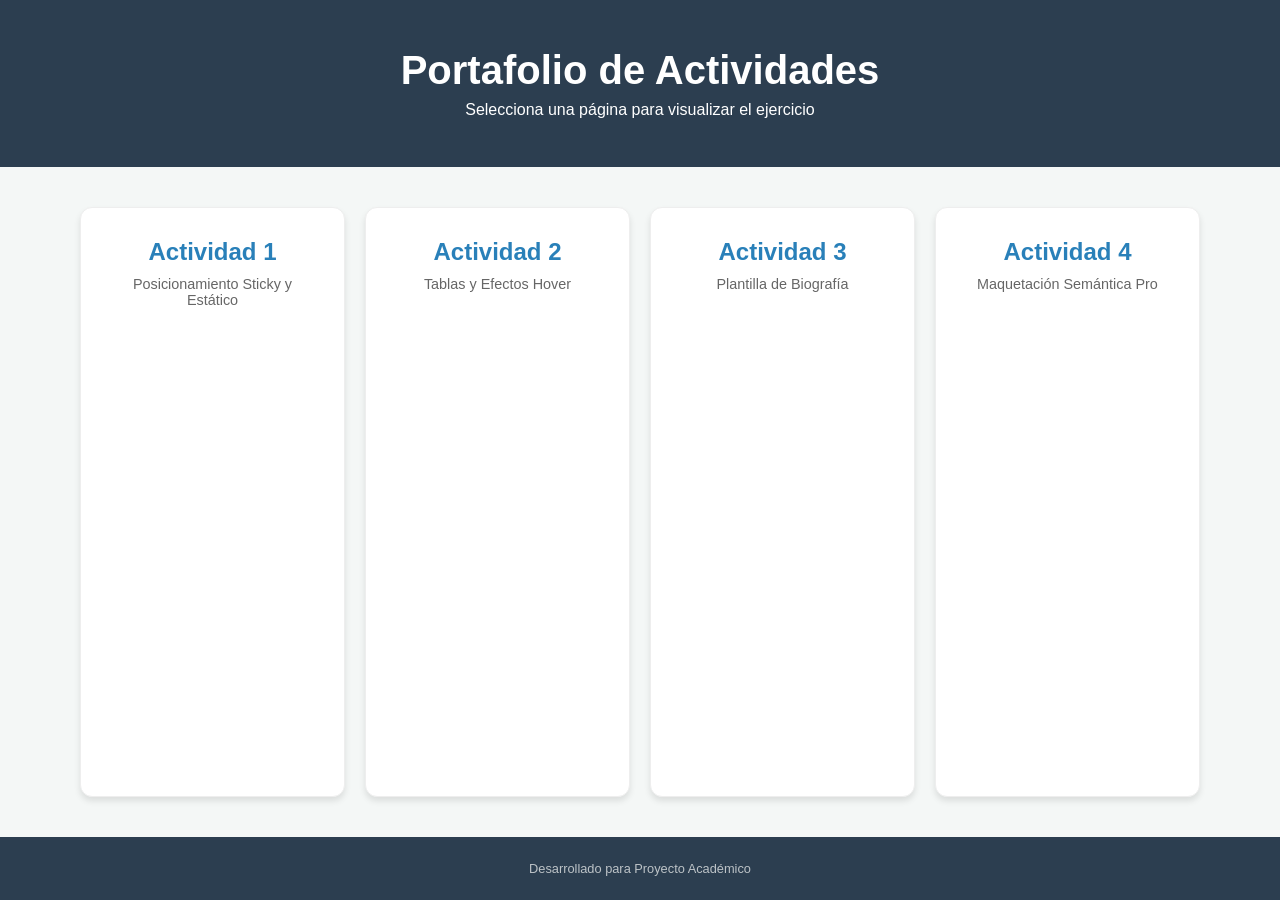
<file: prueba-guthubpages/index.html>
<!DOCTYPE html>
<html lang="es">
<head>
    <meta charset="UTF-8">
    <meta name="viewport" content="width=device-width, initial-scale=1.0">
    <title>Mis Actividades Web</title>
    <link rel="stylesheet" href="style.css">
</head>
<body>

    <header class="encabezado">
        <h1>Portafolio de Actividades</h1>
        <p>Selecciona una página para visualizar el ejercicio</p>
    </header>

    <main class="rejilla">
        <a href="page-1/page-1.html" class="tarjeta">
            <h2>Actividad 1</h2>
            <p>Posicionamiento Sticky y Estático</p>
        </a>

        <a href="page-2/page-2.html" class="tarjeta">
            <h2>Actividad 2</h2>
            <p>Tablas y Efectos Hover</p>
        </a>

        <a href="page-3/page-3.html" class="tarjeta">
            <h2>Actividad 3</h2>
            <p>Plantilla de Biografía</p>
        </a>

        <a href="page-4/page-4.html" class="tarjeta">
            <h2>Actividad 4</h2>
            <p>Maquetación Semántica Pro</p>
        </a>
    </main>

    <footer class="pie">
        <p>Desarrollado para Proyecto Académico</p>
    </footer>

</body>
</html>
</file>
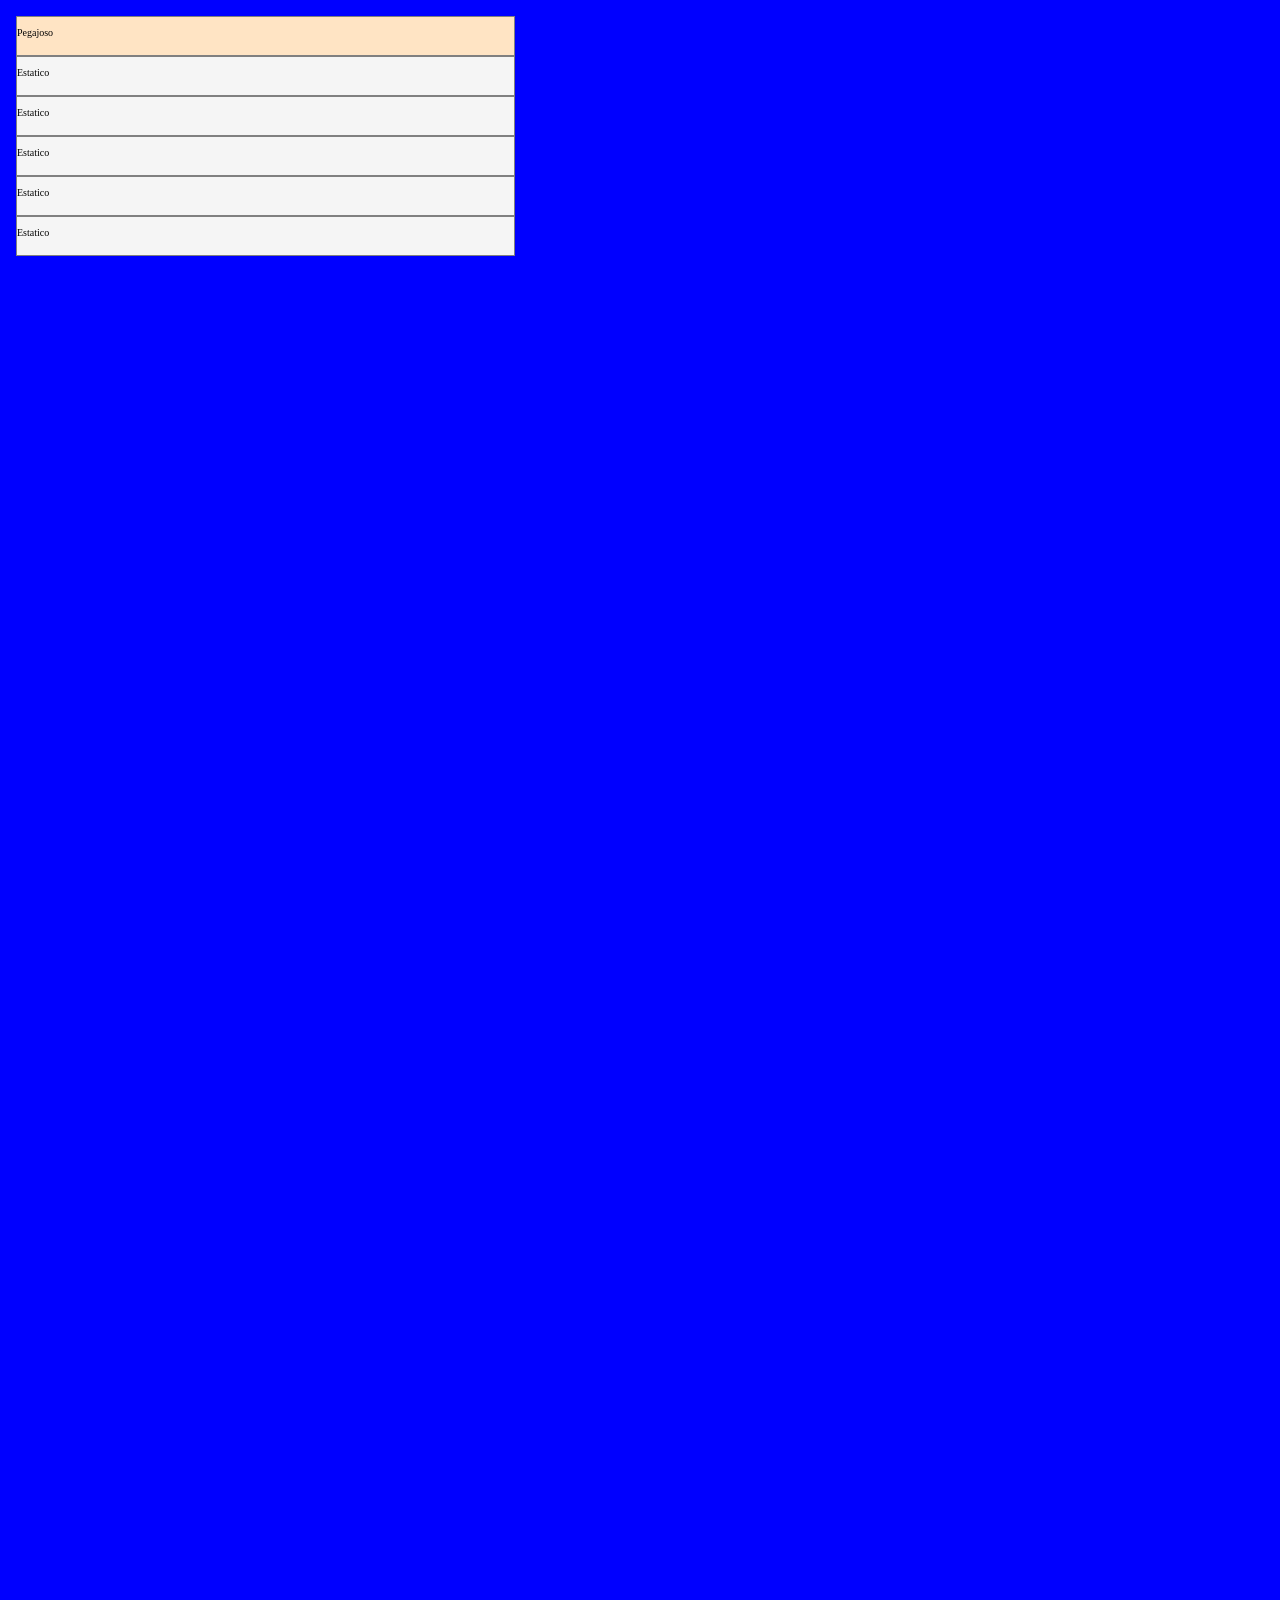
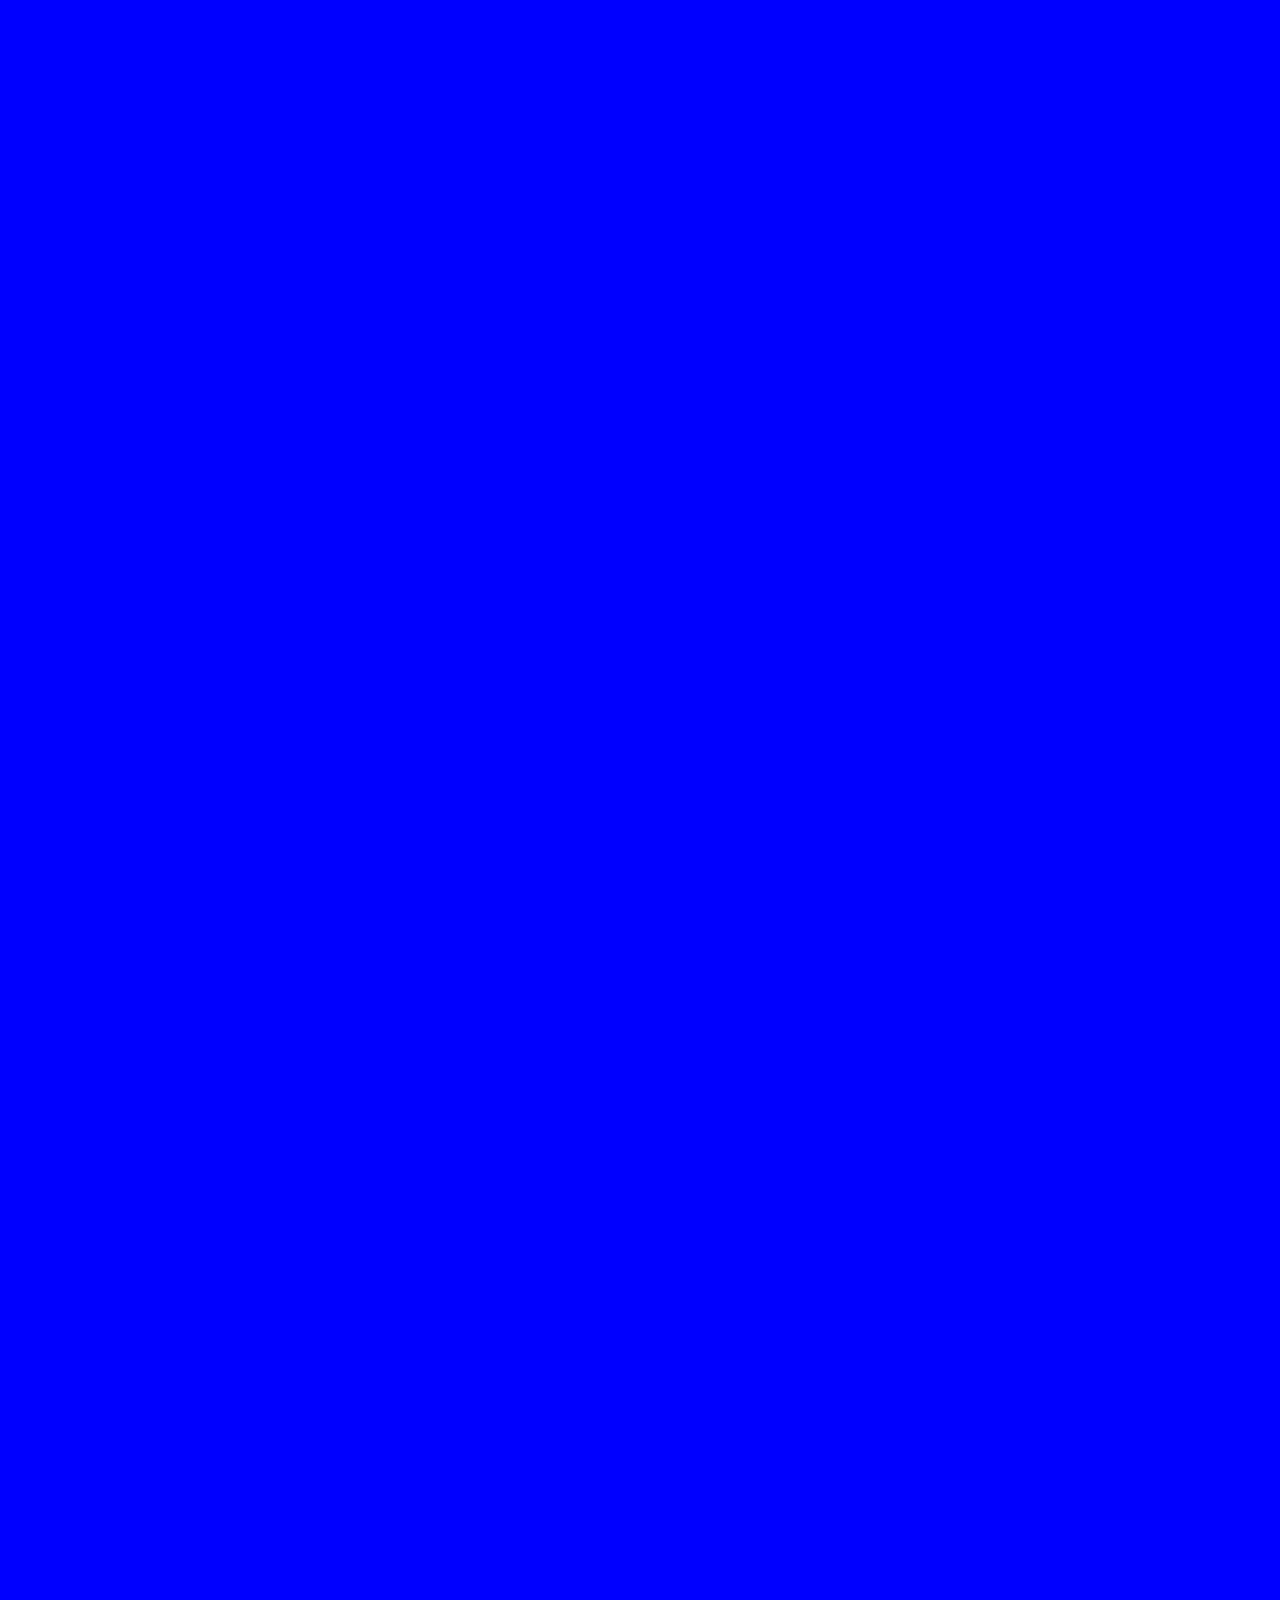
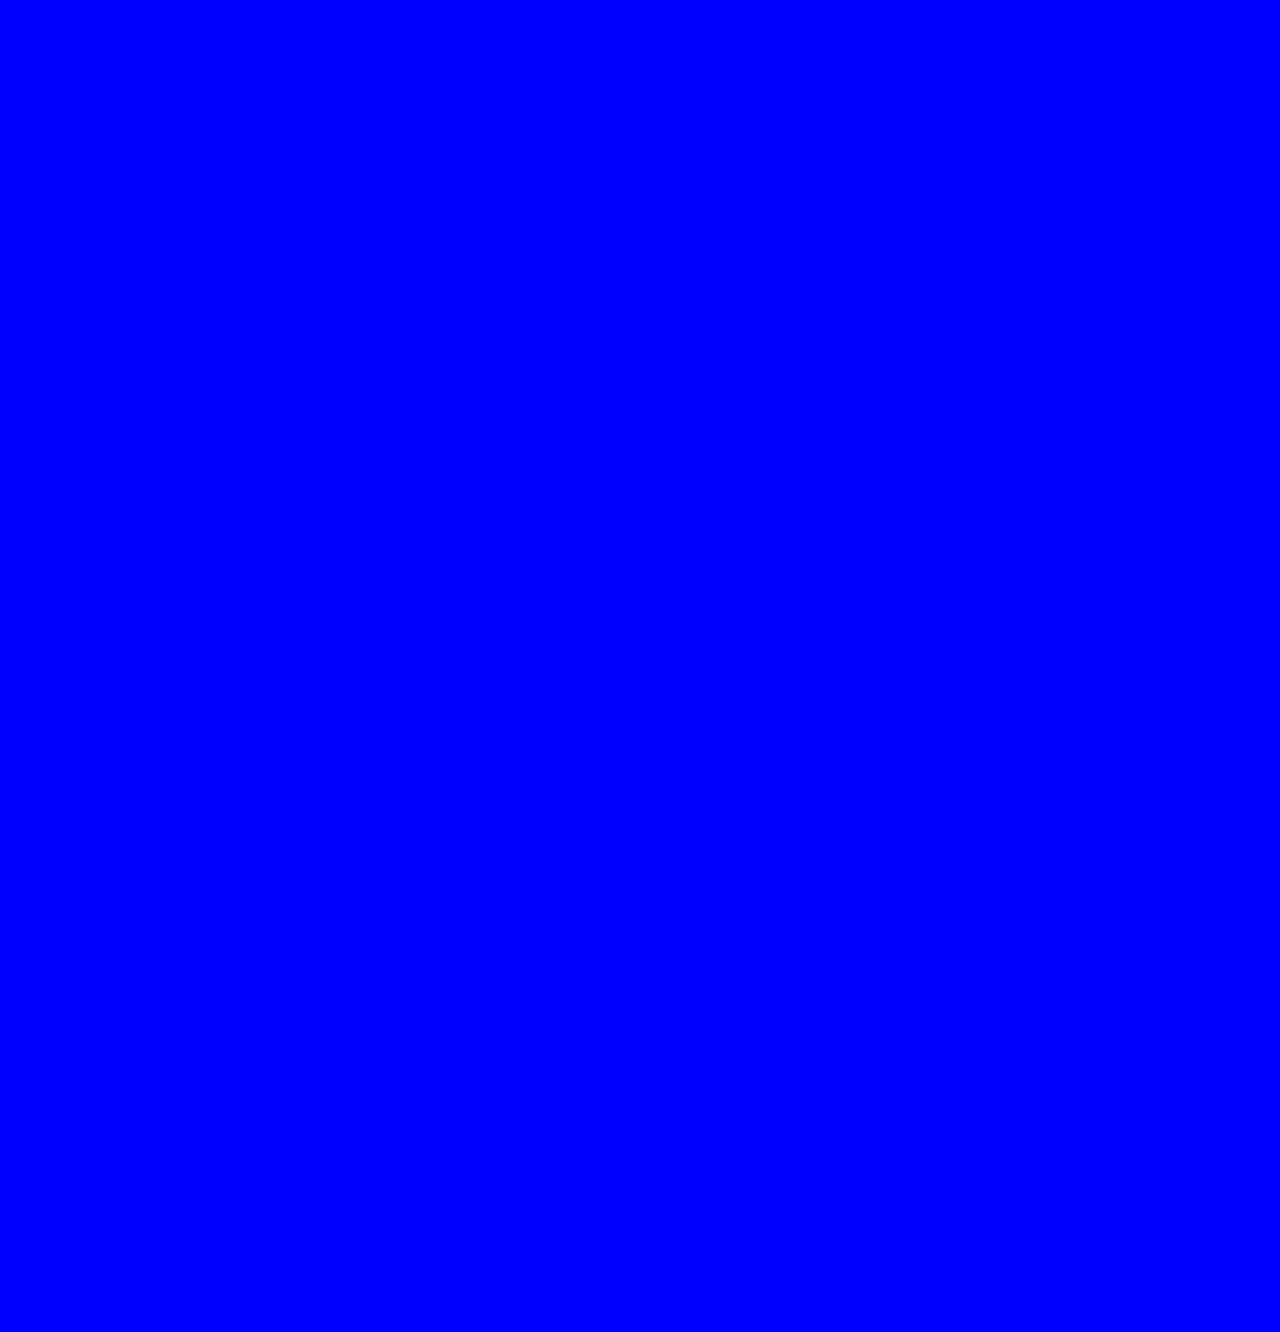
<file: prueba-guthubpages/page-1/page-1.html>
<!DOCTYPE html>
<html lang="en">
<head>
    <meta charset="UTF-8">
    <meta name="viewport" content="width=device-width, initial-scale=1.0">
    <link rel="stylesheet" href="page-1.css">
    <title>Page-1</title>
</head>
<body>
    <div class="pegajoso"><p>Pegajoso</p></div>
    <div class="estatico"><p>Estatico</p></div>
   
    <div class="estatico"><p>Estatico</p></div>
   
    <div class="estatico"><p>Estatico</p></div>
   
    <div class="estatico"><p>Estatico</p></div>
   
    <div class="estatico"><p>Estatico</p></div>
   
    <br><br><br>
</body>
</html>
</file>
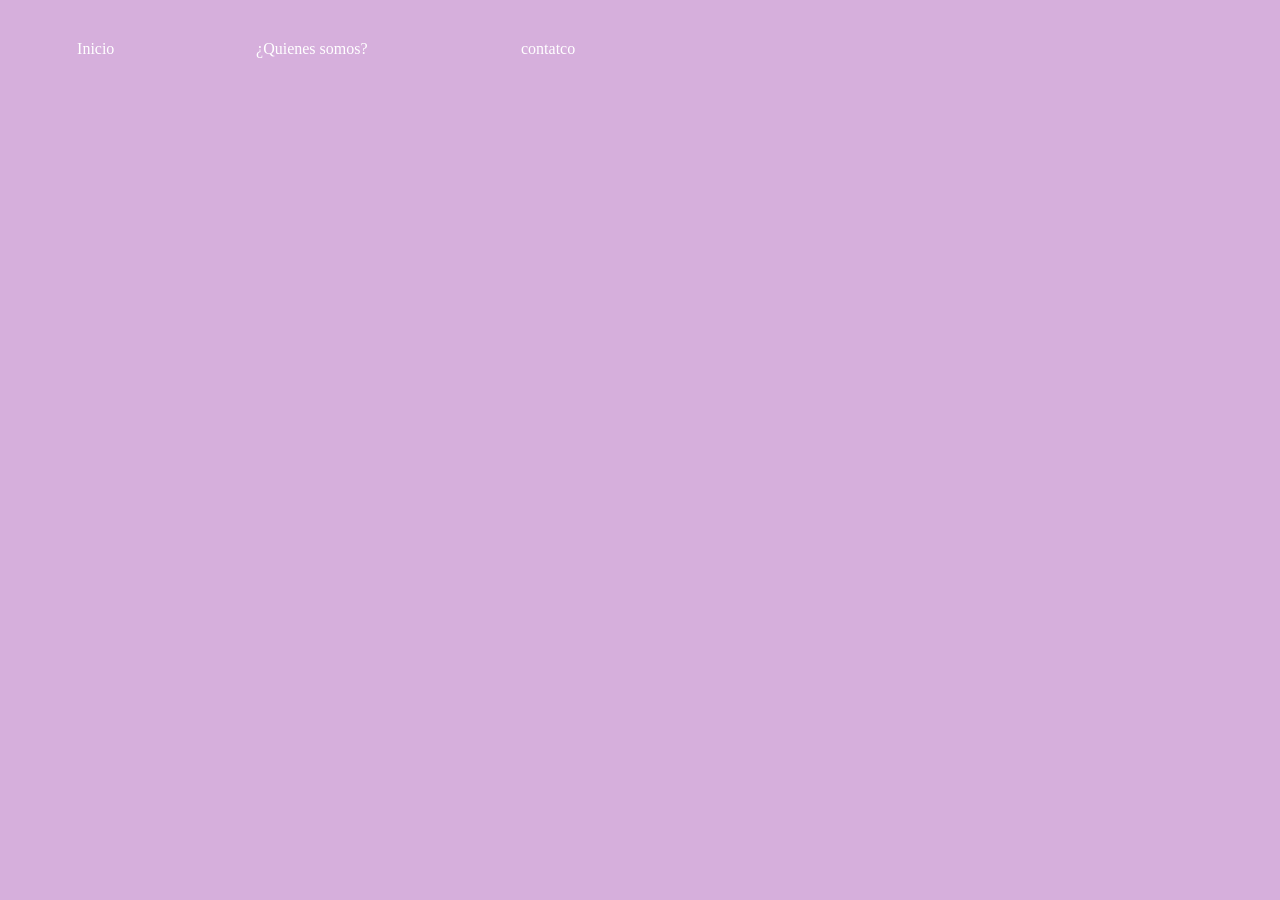
<file: prueba-guthubpages/page-2/page-2.html>
<!DOCTYPE html>
<html lang="en">
<head>
    <meta charset="UTF-8">
    <meta name="viewport" content="width=device-width, initial-scale=1.0">
    <title>Document</title>
    <link rel="stylesheet" href="page-2.css">
</head>
<body>
    <table>
        <tr>
            <td class="inicio">Inicio</td>
            <td>¿Quienes somos?</td>
            <td>contatco</td>
          </tr>
    </table>
</body>
</html>
</file>
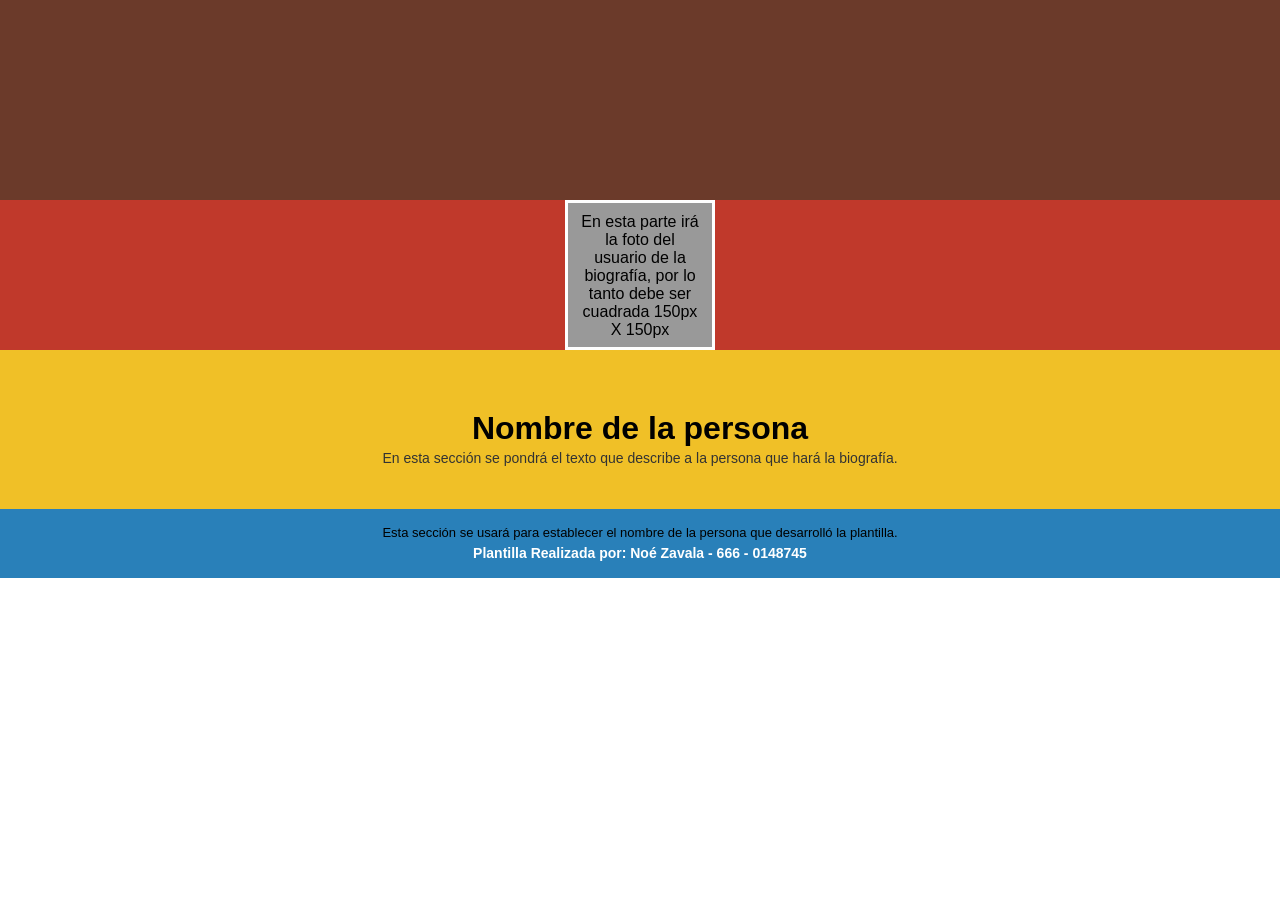
<file: prueba-guthubpages/page-3/page-3.html>
<!DOCTYPE html>
<html lang="en">
<head>
    <meta charset="UTF-8">
    <meta name="viewport" content="width=device-width, initial-scale=1.0">
    <link rel="stylesheet" href="page-3.css">
    <title>page-3</title>
</head>
<body>
  <div class="header"></div>
 
 
  <div class="rojo">
    <div class="cuadrado">
      En esta parte irá la foto del usuario de la biografía, por lo tanto debe ser cuadrada 150px X 150px
    </div>
  </div>
 
  <div class="nombre">
    <h1>Nombre de la persona</h1>
    <p>En esta sección se pondrá el texto que describe a la persona que hará la biografía.</p>
  </div>
  
  <div class="footer">
    <p>Esta sección se usará para establecer el nombre de la persona que desarrolló la plantilla.</p>
    <strong>Plantilla Realizada por: Noé Zavala - 666 - 0148745</strong>
  </div>
</body>
</html>
</file>
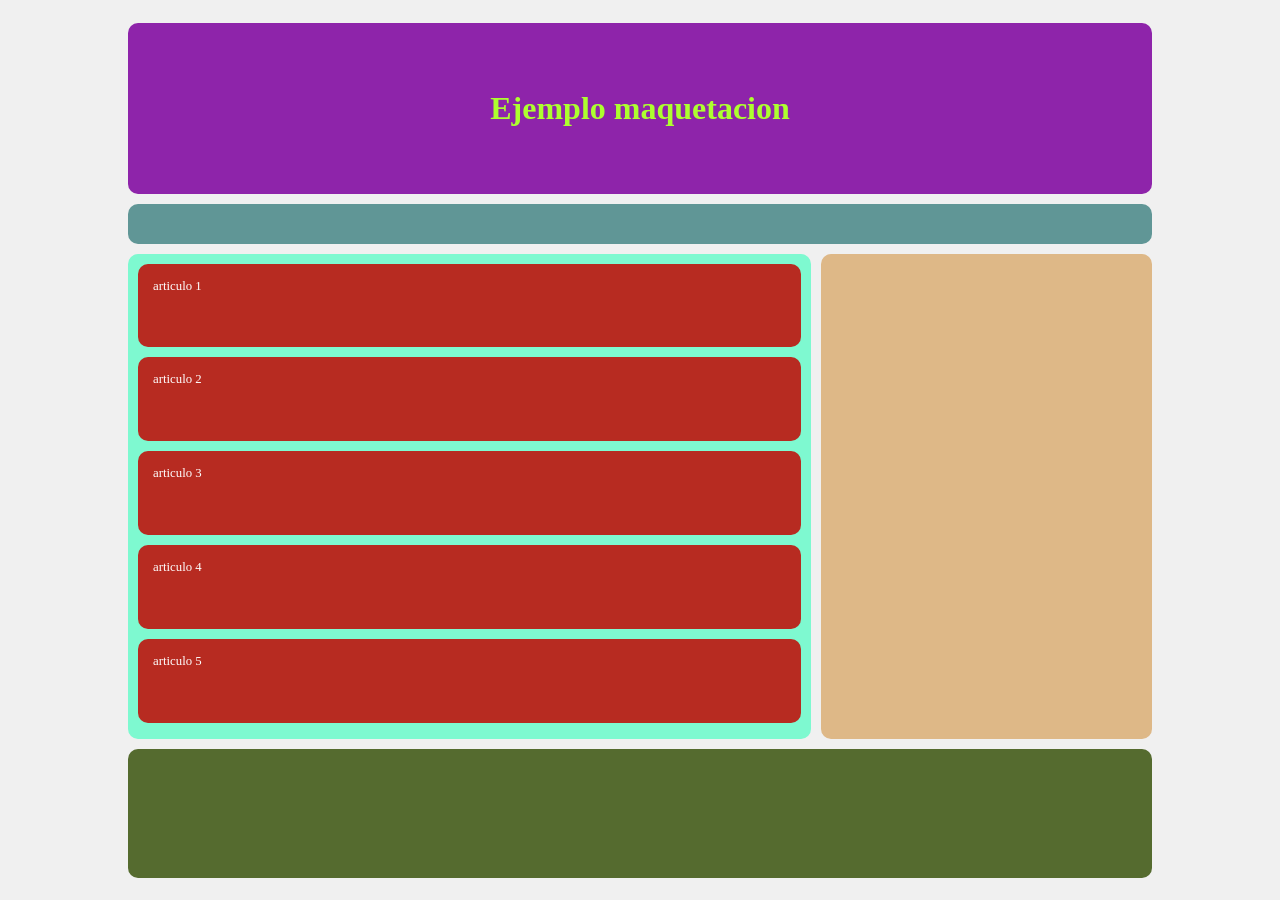
<file: prueba-guthubpages/page-4/page-4.html>
<!DOCTYPE html>
<html lang="es">
<head>
    <meta charset="UTF-8">
    <meta name="viewport" content="width=device-width, initial-scale=1.0">
    <link rel="stylesheet" href="page-4.css">
    <title>Página 4</title>
</head>
<body>
    <div class="principal">
        <header>
            <h1>Ejemplo maquetacion</h1>
        </header>

        <nav></nav>

        <div class="cuerpo">
            <main>
                <article>articulo 1</article>
                <article>articulo 2</article>
                <article>articulo 3</article>
                <article>articulo 4</article>
                <article>articulo 5</article>
            </main>

            <aside></aside>
        </div>

        <footer></footer>
    </div>
</body>
</html>
</file>
<file: prueba-guthubpages/style.css>
/* Configuración General */
* {
    margin: 0;
    padding: 0;
    box-sizing: border-box;
}

body {
    font-family: 'Segoe UI', Arial, sans-serif;
    background-color: #f4f7f6;
    color: #333;
    display: flex;
    flex-direction: column;
    min-height: 100vh;
}

/* Encabezado */
.encabezado {
    background-color: #2c3e50;
    color: white;
    text-align: center;
    padding: 3rem 1rem;
}

.encabezado h1 {
    font-size: 2.5rem;
    margin-bottom: 0.5rem;
}

/* Contenedor de Tarjetas */
.rejilla {
    flex: 1;
    display: grid;
    grid-template-columns: repeat(auto-fit, minmax(250px, 1fr));
    gap: 20px;
    padding: 40px;
    max-width: 1200px;
    margin: 0 auto;
    width: 100%;
}

/* Estilo de las Tarjetas */
.tarjeta {
    background-color: white;
    border-radius: 12px;
    padding: 30px;
    text-decoration: none;
    color: inherit;
    text-align: center;
    box-shadow: 0 4px 6px rgba(0, 0, 0, 0.1);
    transition: transform 0.3s ease, box-shadow 0.3s ease;
    border: 1px solid #eee;
}

.tarjeta:hover {
    transform: translateY(-5px);
    box-shadow: 0 8px 15px rgba(0, 0, 0, 0.15);
    border-color: #3498db;
}

.tarjeta h2 {
    color: #2980b9;
    margin-bottom: 10px;
}

.tarjeta p {
    font-size: 0.9rem;
    color: #666;
}

/* Pie de página */
.pie {
    background-color: #2c3e50;
    color: #bdc3c7;
    text-align: center;
    padding: 1.5rem;
    font-size: 0.8rem;
}
</file>
<file: prueba-guthubpages/page-1/page-1.css>
* {
    box-sizing: border-box;
} 

 body {
     margin: 1rem;
     font-size: 2rem;
     font-family: 'Times New Roman', Times, serif;
     background-color: blue;
     height: 500vh;
     }

div {
        border: 1px solid gray;
    background-color: #f5f5f5;
    width: 40%;
    height: 40px;
    font-size: 50%;
    font-size: 20px;
}

.pegajoso {
    background-color: bisque;
    position: sticky;
    top: 0px;
    z-index: 100;


}

.estatico{
position: static;

}

p {
    font-size: 10px;
}
</file>
<file: prueba-guthubpages/page-2/page-2.css>
body {
        font-family: 'Times New Roman', Times, serif;
        padding: 1.5rem;
        background-color: #d6afdc
        ;
        color: white;
    }


    table {
        width: 100%;
        max-width: 600px;
        border-collapse: collapse;
    }

    th,
    td {
        padding: 8px 8px;
        text-align: center;
    }


    td:hover {
        background-color: blue;
        }
</file>
<file: prueba-guthubpages/page-3/page-3.css>
* {
    margin: 0;
    padding: 0;
    box-sizing: border-box;
}

body {
    font-family: Arial, sans-serif;
}

.header {
    background-color: #6B3A2A;
    width: 100%;
    height: 200px;
}

.rojo {
    background-color: #C0392B;
    width: 100%;
    height: 40%;
    display: flex;
    justify-content: center;
    align-items: center;
}

.cuadrado {
    width: 150px;
    height: 150px;
    background-color: #999;
    border: 3px solid white;
    align-items: center;
    justify-content: center;
    text-align: center;
    color: black;
    padding: 10px;
}


.nombre {
    background-color: #F0C027;
    width: 100%;
    padding: 60px 20px 40px;
    text-align: center;
}

.bio-sectio h1 {
    font-size: 22px;
    font-weight: bold;
    color: #222;
    margin-bottom: 12px;
}

.nombre p {
    font-size: 14px;
    color: #333;
    max-width: 600px;
    margin: 0 auto;
    line-height: 1.6;
}


.footer {
    background-color: #2980B9;
    width: 100%;
    padding: 16px 20px;
    text-align: center;
}

.footer p {
    font-size: 13px;
    color: #d6eaf8;
    margin-bottom: 4px;
}
.footer p, p {
    font-size: 13px;
    color: black;
    margin-bottom: 4px;
}

.footer strong {
    font-size: 14px;
    color: #fff;
}
</file>
<file: prueba-guthubpages/page-4/page-4.css>
* {
    box-sizing: border-box;
    margin: 0;
    padding: 0;
}

body {
    background-color: #f0f0f0;
    height: 100vh;
    display: flex;
    justify-content: center;
    align-items: center;
}

.principal {
    width: 80%;
    height: 95vh;
    display: flex;
    flex-direction: column;
    gap: 10px;
}

header {
    height: 20%;
    background-color: #8e24aa;
    color: #adff2f;
    display: flex;
    justify-content: center;
    align-items: center;
    border-radius: 10px;
}

nav {
    height: 40px;
    background-color: #609696;
    border-radius: 10px;
}

.cuerpo {
    flex: 1;
    display: flex;
    gap: 10px;
}

main {
    flex: 2;
    background-color: #7ef9d0;
    padding: 10px;
    border-radius: 10px;
    display: flex;
    flex-direction: column;
    gap: 10px;
}

article {
    background-color: #b72b21;
    color: white;
    padding: 15px;
    border-radius: 10px;
    font-size: 0.8rem;
    height: 18%;
}

aside {
    flex: 1;
    background-color: #deb887;
    border-radius: 10px;
}

footer {
    height: 15%;
    background-color: #556b2f;
    border-radius: 10px;
}
</file>
